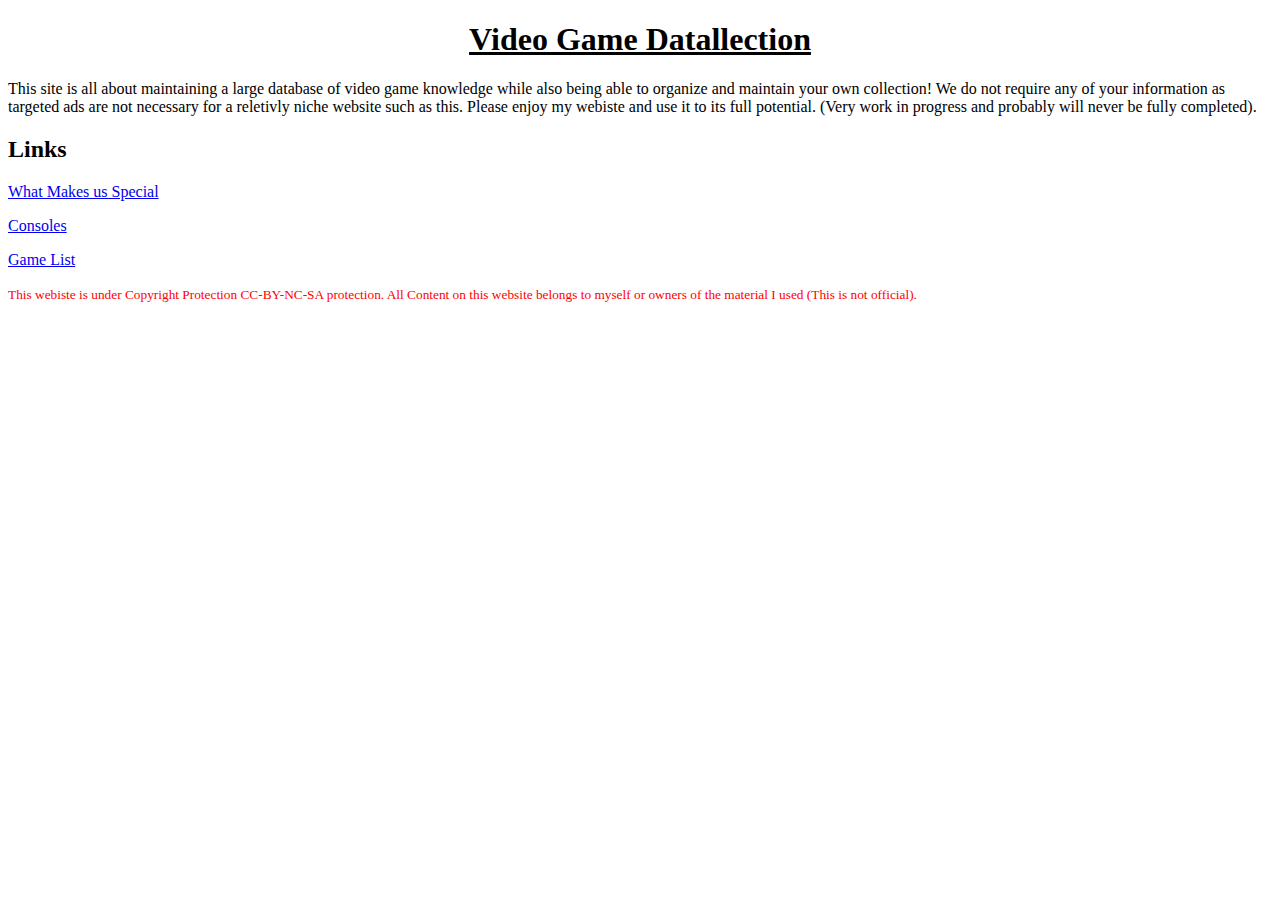
<file: index.html>
<!DOCTYPE html> 
<html>
  <head>
    <link rel="stylesheet" href="style1.css">
  </head>
  <body>
    <h1> Video Game Datallection</h1>
    
    <p> This site is all about maintaining a large database of video game knowledge while also being able to organize and maintain your own collection! We do not require any of your information as targeted ads are not necessary for a reletivly niche website such as this. Please enjoy my webiste and use it to its full potential. (Very work in progress and probably will never be fully completed).</p>
    
    
    
    <h2>Links</h2>
    <a href="What%20Makes%20us%20Special.html"> <p> What Makes us Special</p></a>
    <a href="Console%20Database.html"><p>Consoles</p> </a>
    <a href= "Console%20Game%20List.html" > <p> Game List</p> </a>
     
    <small> This webiste is  under Copyright Protection CC-BY-NC-SA protection. All Content on this website belongs to myself or owners of the material I used (This is not official).</small>

 </body>
</html>
</file>
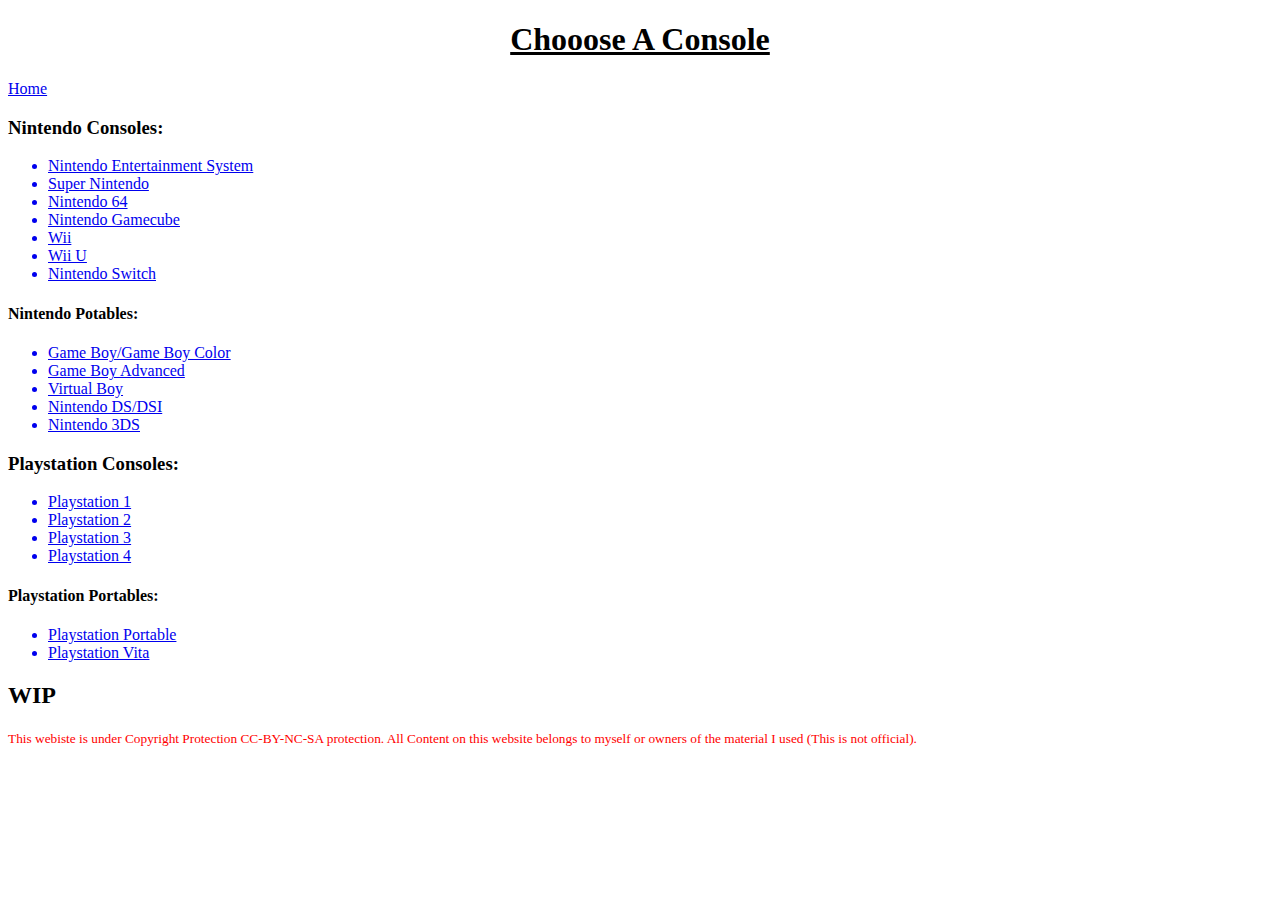
<file: Console Game List.html>
<!DOCTYPE html>
<html>
  <head>
    <link rel="stylesheet" href="style4.css">
  </head>
  <body>
    <h1> Chooose A Console </h1>
    
    <a href=index.html> <p>Home</p> </a>
    <h3>Nintendo Consoles: </h3>
    
    <ul>
      <a href="NES%20Games.html">  <li> Nintendo Entertainment System</li> </a>
      <a href="SNES%20Games.html">  <li> Super Nintendo </li> </a>
          <a href= WIP%20Games%20Link.html>
      <li> Nintendo 64 </li>
      <li> Nintendo Gamecube </li>
      <li> Wii </li>
      <li> Wii U </li>
      <li> Nintendo Switch </li> </a>
    </ul> 
      <h4> Nintendo Potables: </h4>
    <ul>
      <a href= WIP%20Games%20Link.html>  
      <li> Game Boy/Game Boy Color </li>
      <li> Game Boy Advanced </li>
      <li> Virtual Boy </li>
      <li> Nintendo DS/DSI </li>
      <li> Nintendo 3DS </li>
      </a>
    </ul>
    <h3> Playstation Consoles: </h3>
    <ul>
      <a href= WIP%20Games%20Link.html>
      <li>Playstation 1</li>
      <li>Playstation 2</li>
      <li>Playstation 3</li>
      </a>
      
      <a href="PS4%20Games.html">  <li>Playstation 4</li> </a>
      
    </ul>
    
    <h4>Playstation Portables:</h4>
    
    <ul>
      <a href= WIP%20Games%20Link.html>
    <li>Playstation Portable</li>
    <li>Playstation Vita</li>
      </a>
    </ul>
    
      
    
    <h2> WIP </h2>
   <div class="copy"> 
    <small> This webiste is  under Copyright Protection CC-BY-NC-SA protection. All Content on this website belongs to myself or owners of the material I used (This is not official).</small>
    </div>
  </body>
  
</html>
</file>
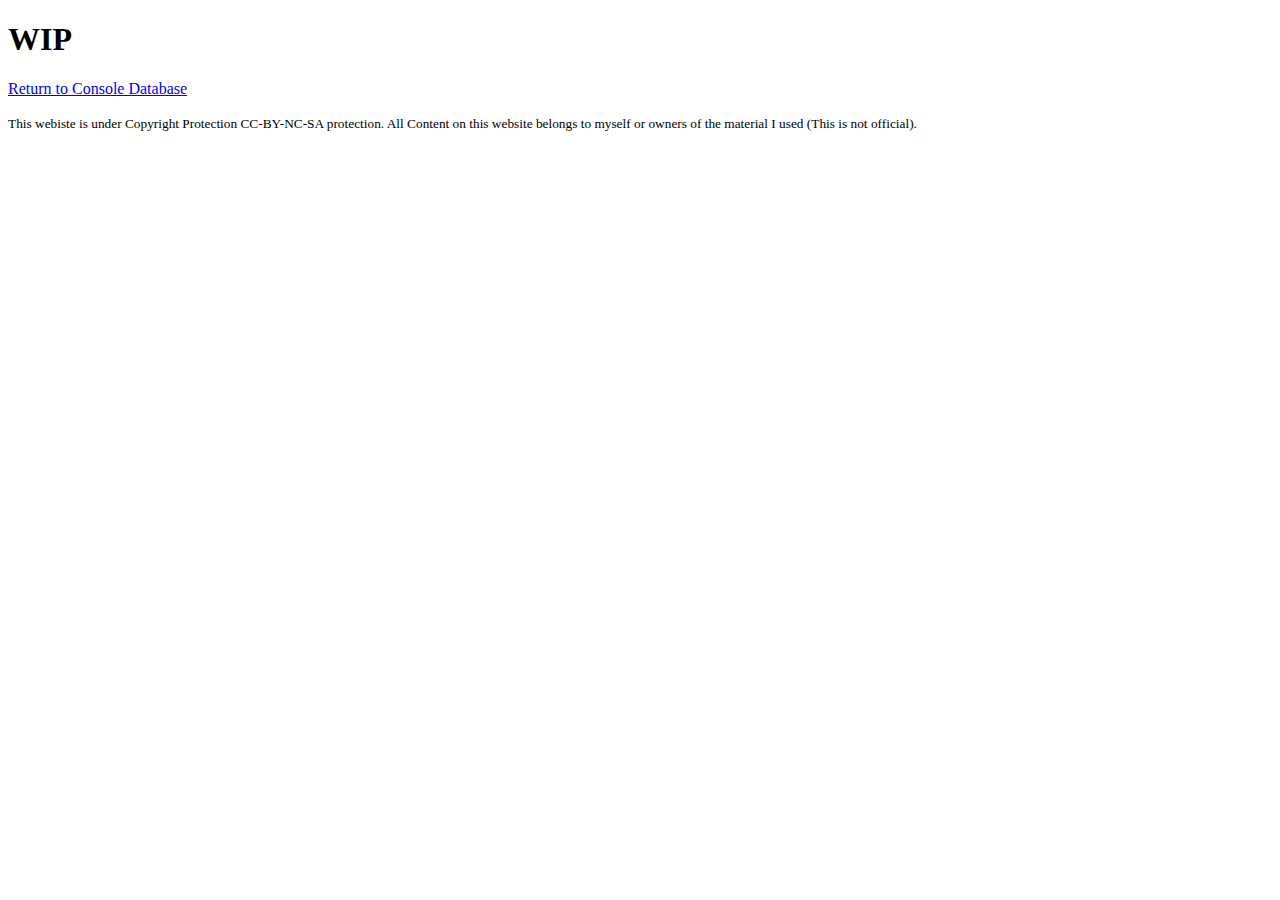
<file: Pong Consoles List.html>
<!DOCTYPE html>
<html>
  <head>
    
  </head>
  <body>
    
    <h1> WIP </h1>
    
     <a href="Console%20Database.html"> <p> Return to Console Database </p> </a>
    <small> This webiste is  under Copyright Protection CC-BY-NC-SA protection. All Content on this website belongs to myself or owners of the material I used (This is not official).</small>
    
  </body>
</html>
</file>
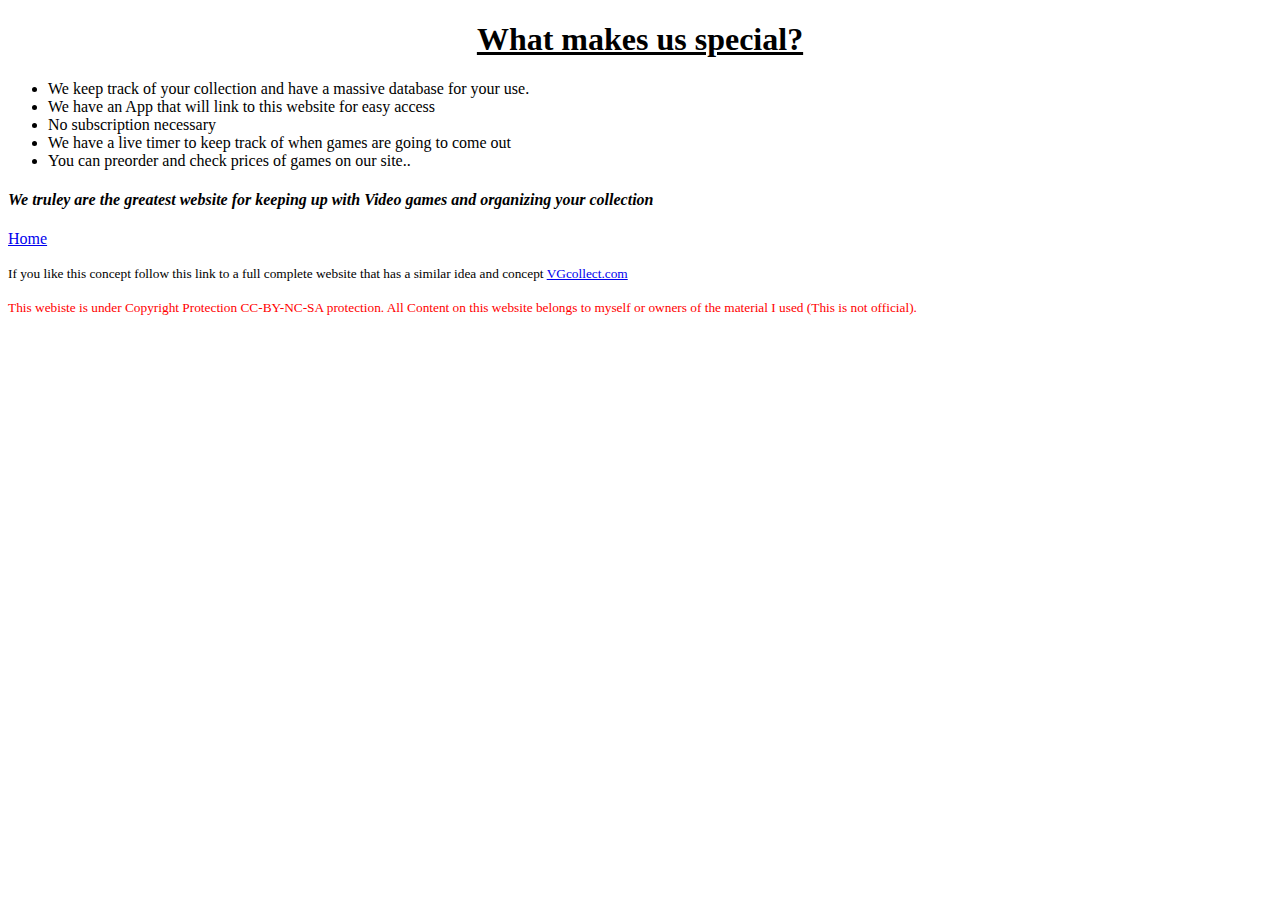
<file: What Makes us Special.html>
<!DOCTYPE html>
<html>
  <head>
    <link rel="stylesheet" href="style2.css">
  </head>
  <body>
    <h1> What makes us special? </h1>
    <ul>
      <li>We keep track of your collection and have a massive database for your use.</li>
      <li>We have an App that will link to this website for easy access</li>
      <li>No subscription necessary</li>
      <li>We have a live timer to keep track of when games are going to come out </li>
      <li>You can preorder and check prices of games on our site..</li>
    </ul>
  </body>
  
  <h4> We truley are the greatest website for keeping up with Video games and organizing your collection</h4>
  <a href=index.html> <p>Home</p> </a>
  
  <div class="html">
  <small> If you like this concept follow this link to a full complete website that has a similar idea and concept </small>
  <a href=https://vgcollect.com> <small>VGcollect.com</small> </a>
  </div>
  
  <div class="copy">
  <p><small> This webiste is  under Copyright Protection CC-BY-NC-SA protection. All Content on this website belongs to myself or owners of the material I used (This is not official).</small> </p>
  </div>
</html>
</file>
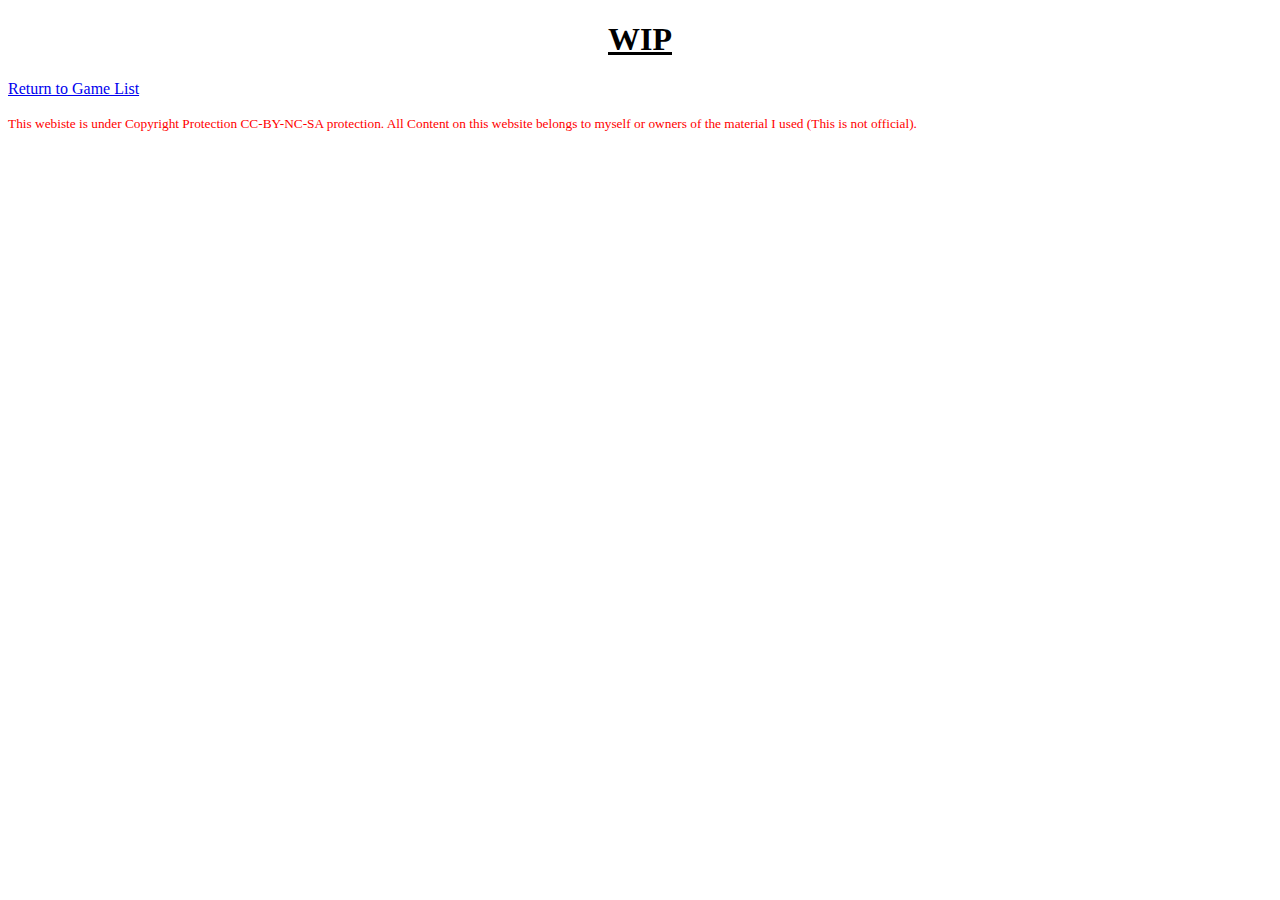
<file: WIP Games Link.html>
<!DOCTYPE html>
<html>
  <head>
    <link rel="stylesheet" href="style4.css">
  </head>
  <body>
    <h1> WIP </h1>
    
    
    
    
    
    
    <a href="Console%20Game%20List.html"> <p> Return to Game List </p> </a>
  <div class="copy">
    <small> This webiste is  under Copyright Protection CC-BY-NC-SA protection. All Content on this website belongs to myself or owners of the material I used (This is not official).</small>
    </div>
  </body>
</html>
</file>
<file: style1.css>
body {
  background: ;
}
p {
  color: ;
}
h1 {
  font-weight: bold;
  text-align: center;
  text-decoration: underline;
}

small {
 color: red;
}
</file>
<file: style4.css>
body {
  background: white;
}
p {
  color: ;
}
h1 {
  font-weight: bold;
  text-align: center;
  text-decoration: underline;
}

.copy {
  color: red;
}

img {
  height: 150px;
  width: 150px;
}

.html {
  color: black;
}
</file>
<file: style2.css>
body {
  background: white;
}
p {
  color: ;

}
h1 {
  font-weight: bold;
  text-decoration: underline;
  text-align: center;
}

h4 {
  font-style: italic;
}

.copy {
  color: red;
}

.html {
  color: black;
}
</file>
